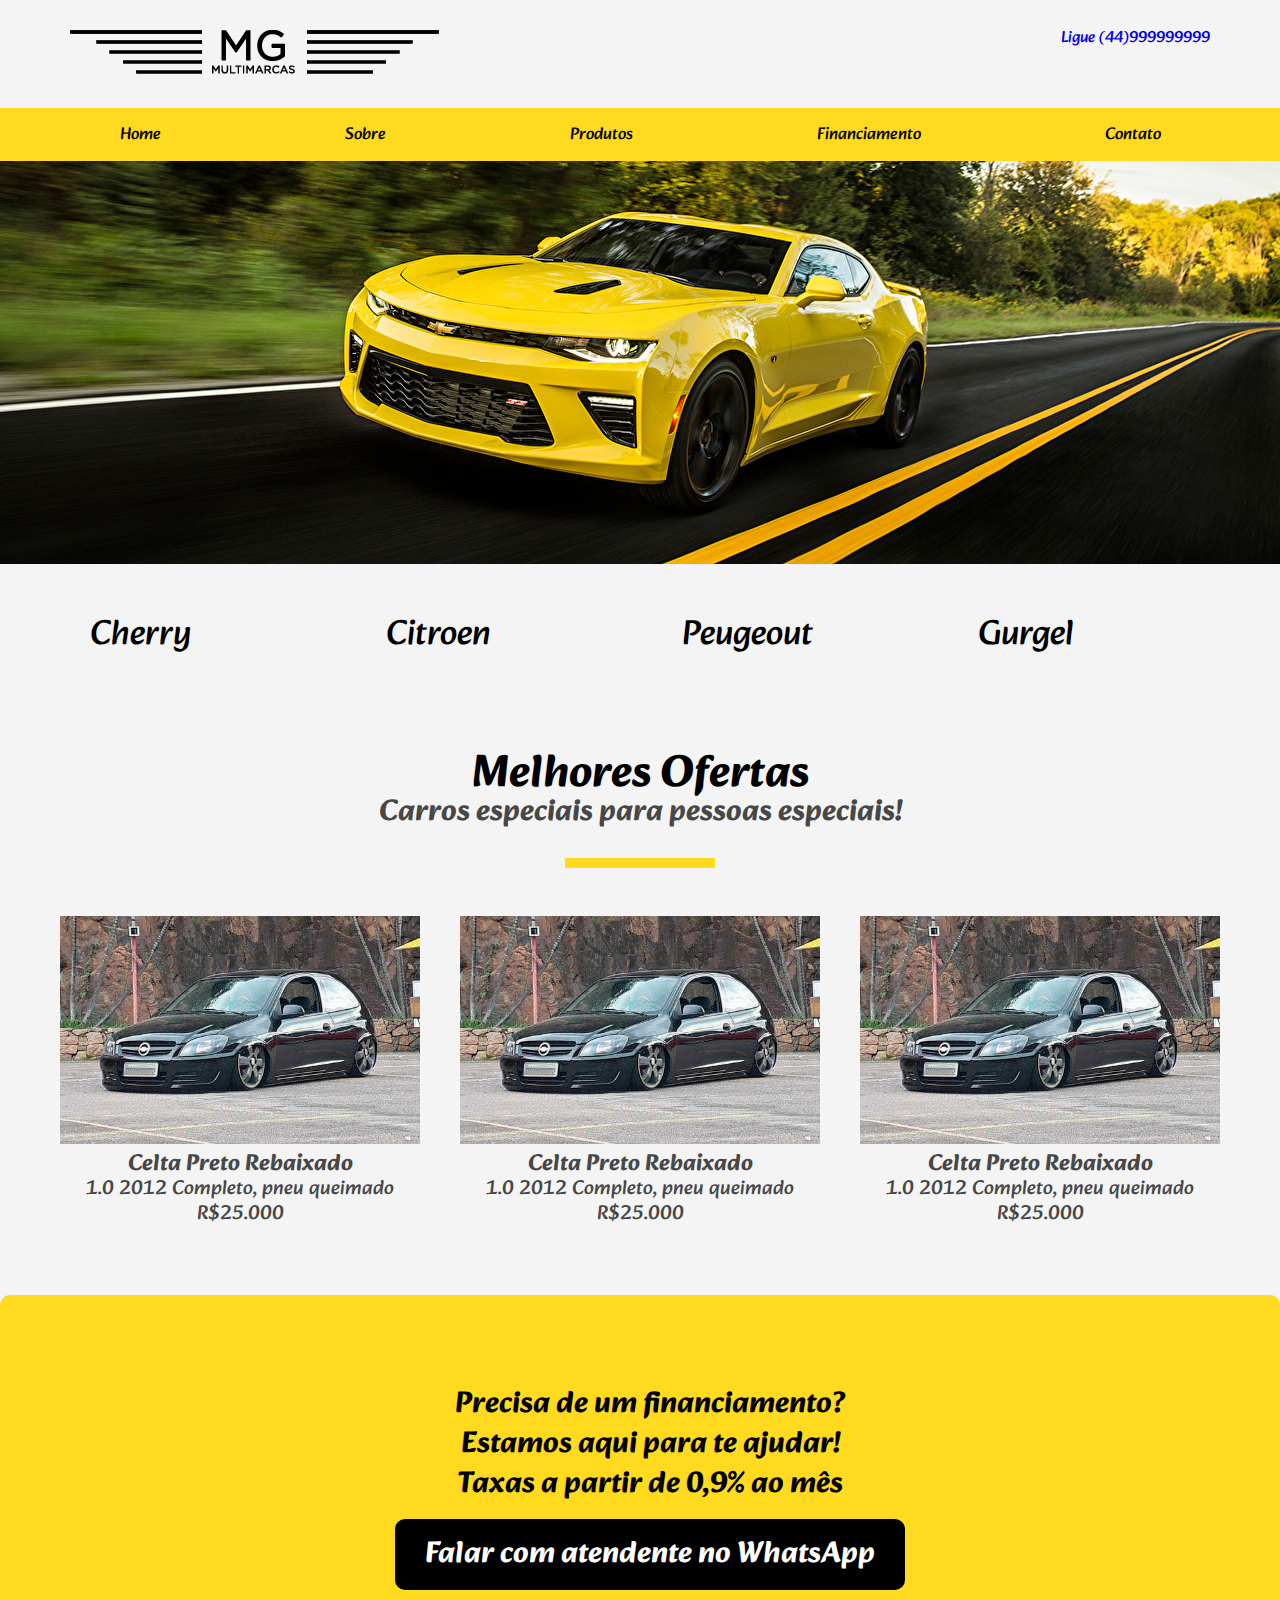
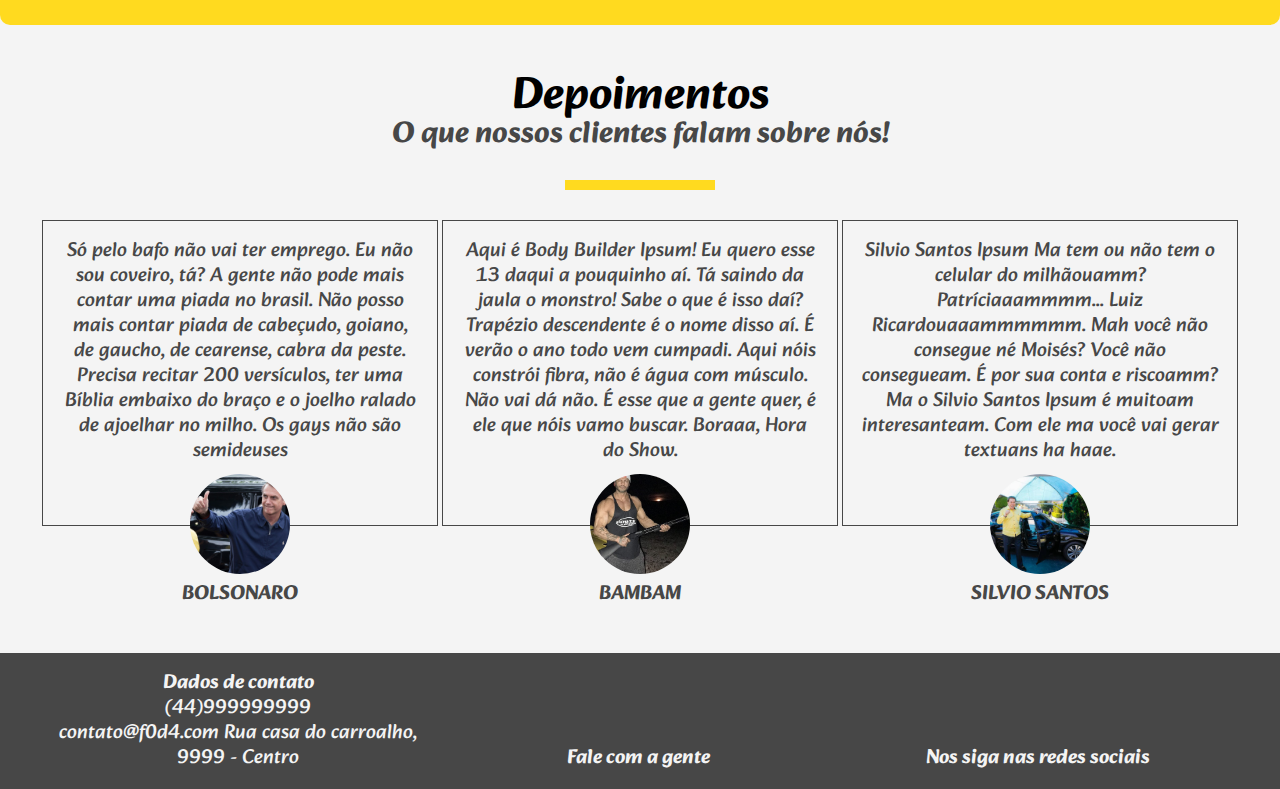
<file: index.html>
<!DOCTYPE html>
<html lang="pt-br">
<head>
    <meta charset="UTF-8">
    <meta http-equiv="X-UA-Compatible" content="IE=edge">
    <meta name="viewport" content="width=device-width, initial-scale=1.0">
    <title>MG Multimarcas</title>
    <link rel="stylesheet" href="css/reset.css">
    <link rel="stylesheet" href="css/style.css">
</head>
<body>
    <header> 
        <section>
            <div id="header">
                <div id="logotipo">
                    <img src="img/logotipo.png" alt="logotipo MG Multimarcas">
                </div>   
                <div class="contato">
                    <a href="#">Ligue (44)999999999</a>
                </div>
            </div>
        </section>
        <nav class="menu">
            <ul>
                <!-- li*5>a -->
                <li><a href="index.html">Home</a></li>
                <li><a href="sobre.html">Sobre</a></li>
                <li><a href="produtos.html">Produtos</a></li>
                <li><a href="#financiamento">Financiamento</a></li>
                <li><a href="contato.html">Contato</a></li>
            </ul>
        </nav> 
    </header>
    <div id="main">
        <div class="banner">
            <img src="img/banner.jpg" alt="banner MG Multimarcas">
    </div>  
    <section>
        <div class="marcas">
            <ul>
                <li>Cherry</li>
                <li>Citroen</li>
                <li>Peugeout</li>
                <li>Gurgel</li>
            </ul>
        </div>
        <div class="produtos">
            <div class="titulo"> 
                Melhores Ofertas
            </div>
            <div class="subtitulo">
                Carros especiais para pessoas especiais!
            </div>
            <div class="sublinhado">

            </div>

            <div class="item">
                <img src="img/item.jpg" alt="">
                <div class="title">Celta Preto Rebaixado</div>
                <div class="desc">1.0 2012 Completo, pneu queimado</div>
                <div class="valor">R$25.000</div>
            </div>
           
                <div class="item">
                    <img src="img/item.jpg" alt="">
                    <div class="title">Celta Preto Rebaixado</div>
                    <div class="desc">1.0 2012 Completo, pneu queimado</div>
                    <div class="valor">R$25.000</div>
                </div>
              
                    <div class="item">
                        <img src="img/item.jpg" alt="">
                        <div class="title">Celta Preto Rebaixado</div>
                        <div class="desc">1.0 2012 Completo, pneu queimado</div>
                        <div class="valor">R$25.000</div>
               </div> 
        </div>
    </section>
    <div id="financiamento" class="financiamento">
        <section>
            <p>
               <br>
                Precisa de um financiamento? <br>
                Estamos aqui para te ajudar! <br>
                Taxas a partir de 0,9% ao mês <br>
            </p>
            <div class="botao">
                <a href="https://wa.me/5544998115763?text=Olá, gostaria de fazer uma simulação, pode me ajudar?">
                    Falar com atendente no WhatsApp</a> <br>
            </div>        
                </section>
            </div>
    <div class="depoimentos"> 
            <section>
                <div class="titulo"> 
                    Depoimentos
                </div>    
                <div class="subtitulo">
                O que nossos clientes falam sobre nós!
                </div>
                <div class="sublinhado"></div>
                
                <div class="item">
                    <p>Só pelo bafo não vai ter emprego. Eu não sou coveiro, tá? A gente não pode mais contar uma piada no brasil. Não posso mais contar piada de cabeçudo, goiano, de gaucho, de cearense, cabra da peste. Precisa recitar 200 versículos, ter uma Bíblia embaixo do braço e o joelho ralado de ajoelhar no milho. Os gays não são semideuses</p>
                    <div class="cliente">
                      <img src="img/cliente.jpg">
                      <div class="nome">
                        Bolsonaro
                      </div>
                    </div>
                </div>
               
                <div class="item">
                    <p>Aqui é Body Builder Ipsum! Eu quero esse 13 daqui a pouquinho aí. Tá saindo da jaula o monstro! Sabe o que é isso daí? Trapézio descendente é o nome disso aí. É verão o ano todo vem cumpadi. Aqui nóis constrói fibra, não é água com músculo. Não vai dá não. É esse que a gente quer, é ele que nóis vamo buscar. Boraaa, Hora do Show.</p>
                    <div class="cliente">
                      <img src="img/cliente2.jpg">
                      <div class="nome">
                        Bambam
                      </div>
                    </div>
                </div>
              
                <div class="item">
                    <p>Silvio Santos Ipsum Ma tem ou não tem o celular do milhãouamm? Patríciaaammmm... Luiz Ricardouaaammmmmm. Mah você não consegue né Moisés? Você não consegueam. É por sua conta e riscoamm? Ma o Silvio Santos Ipsum é muitoam interesanteam. Com ele ma você vai gerar textuans ha haae.</p> 
                    <div class="cliente">
                      <img src="img/cliente3.jpg">
                      <div class="nome">
                        Silvio Santos
                      </div>
                    </div>
                </div>
            
            </section>    
        </div>
    </div>
    
    <footer>
    <section>
        <div class="item">
            <h3>Dados de contato</h3>
            <p>
                (44)999999999 <br>
                contato@f0d4.com
                Rua casa do carroalho, 9999 - Centro <br>
            </p>
        </div>
      
        <div class="item">
            <h3>
            Fale com a gente
            </h3>
            <form>

            </form>
        </div>
       
        <div class="item">
            <h3>Nos siga nas redes sociais</h3>
        </div>
    </section>
    </footer>
</body>
</html>
</file>
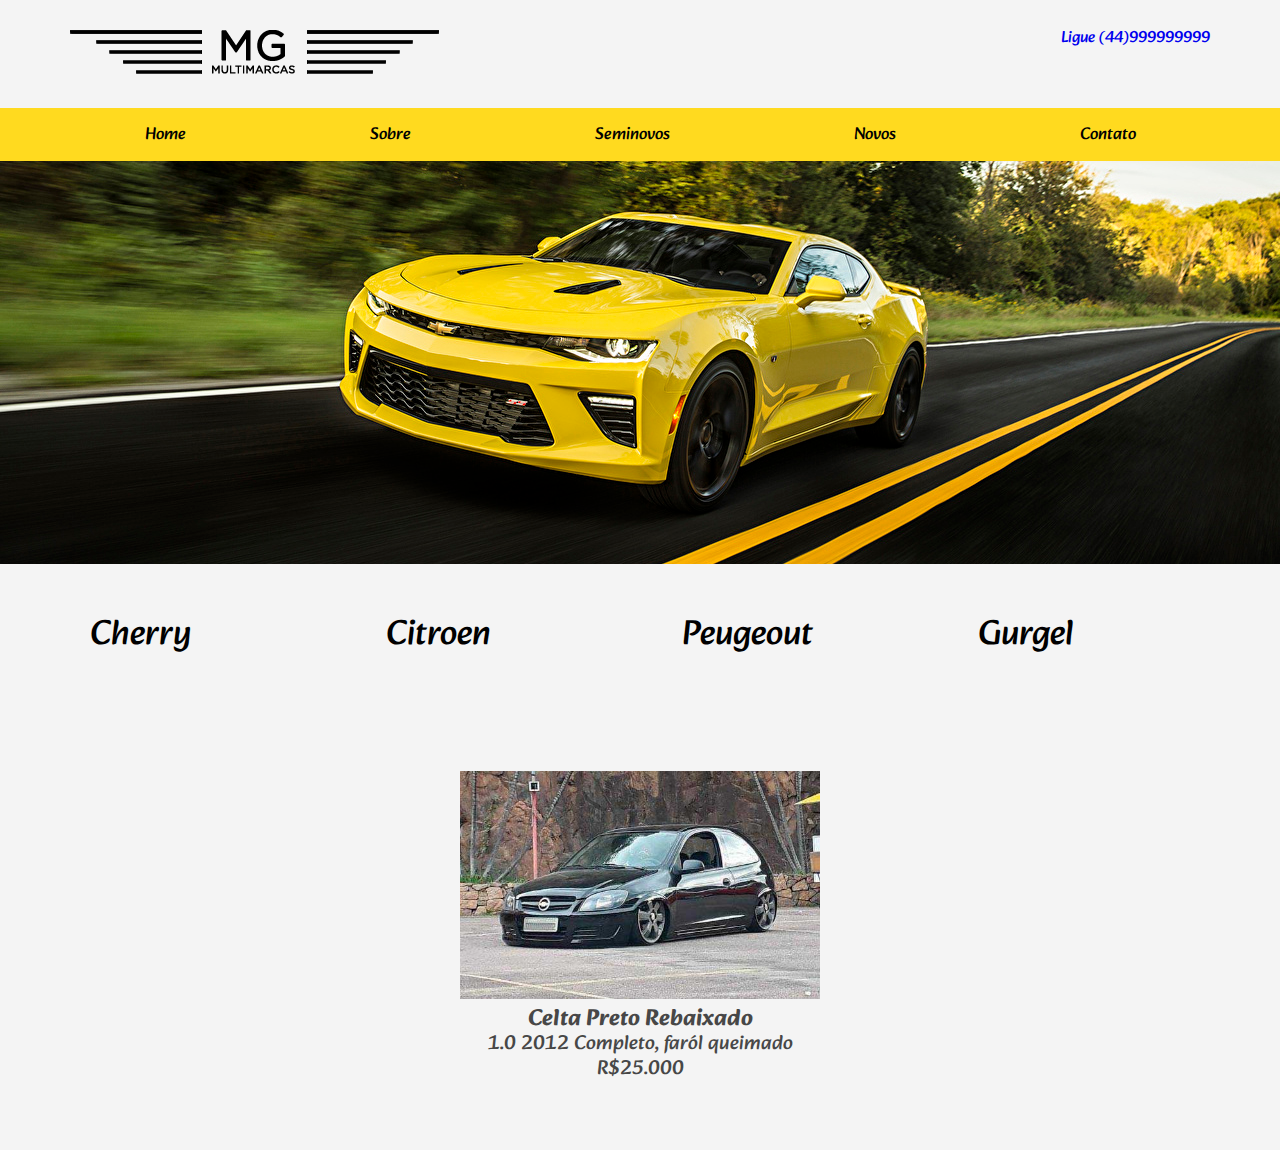
<file: contato.html>
<!DOCTYPE html>
<html lang="pt-br">
<head>
    <meta charset="UTF-8">
    <meta http-equiv="X-UA-Compatible" content="IE=edge">
    <meta name="viewport" content="width=device-width, initial-scale=1.0">
    <title>MG Multimarcas</title>
    <link rel="stylesheet" href="css/reset.css">
    <link rel="stylesheet" href="css/style.css">
</head>
<body>
    <header> 
        <section>
            <div id="header">
                <div id="logotipo">
                    <img src="img/logotipo.png" alt="logotipo MG Multimarcas">
                </div>   
                <div class="contato">
                    <a href="#">Ligue (44)999999999</a>
                </div>
            </div>
        </section>
        <nav class="menu">
            <ul>
                <!-- li*5>a -->
                <li><a href="index.html">Home</a></li>
                <li><a href="sobre.html">Sobre</a></li>
                <li><a href="seminovos.html">Seminovos</a></li>
                <li><a href="novos.html">Novos</a></li>
                <li><a href="contato.html">Contato</a></li>
            </ul>
        </nav> 
    </header>
    <div id="main">
        <div class="banner">
            <img src="img/banner.jpg" alt="banner MG Multimarcas">
    </div>  
    <section>
        <div class="marcas">
            <ul>
                <li>Cherry</li>
                <li>Citroen</li>
                <li>Peugeout</li>
                <li>Gurgel</li>
            </ul>
        </div>
        <div class="produtos">
            <div class="item">
                <img src="img/item.jpg" alt="">
                <div class="title">Celta Preto Rebaixado</div>
                <div class="desc">1.0 2012 Completo, faról queimado</div>
                <div class="valor">R$25.000</div>
            </div>
        </div>
    </section>
</body>
</html>
</file>
<file: css/style.css>
@import url('https://fonts.googleapis.com/css2?family=Alkatra:wght@700&display=swap');

body{
    background-color: #f4f4f4;
    font-family: 'Alkatra', sans-serif;

}

section{
    width: 1200px;
    margin: 50px;
    margin: 0 auto;
}

#header{
    padding: 30px;

}

#header div{
    display: inline-block;

}

#header .contato{
    float: right;

}

nav.menu{
    background-color: #ffda1f;
    text-align: center;

}   

nav.menu ul li{
    display: inline-block;
    padding: 18px 90px;
    font-size: 17px;

}

nav.menu ul li a{
    color: #000;

}

a{
    text-decoration: none;

}

.banner img{
    width: 100%;

}


.marcas ul li {
    display: inline-block;
    font-size: 35px;
    width: 16%;
    padding: 50px;

}

.item {
    display: inline-block;
    width: 30%;
    padding: 1.5%;
    font-size: 20px;
    text-align: center;
    line-height: 25px;
    color: #474747

}

.item img {
    width: 100%;
    text-align: center

}

.item .title {
    font-size: 23px;
    font-weight: bold;
}

.financiamento {
    background: #ffda1f;
    text-align: center;
    font-size: 30px;
    font-weight: bold;
    padding: 50px;
    line-height: 40px;
    border-radius: 10px

}

.botao a {
    background: black;
    color: white;
    padding: 10px 30px;
    border-radius: 10px;

}

.botao {
    margin-top: 30px;
    
}

.produtos, .depoimentos {
    text-align: center;
    margin: 50px 0px;

}

.titulo {
    font-size: 45px;
    font-weight: bold;

}

.subtitulo {
    font-size: 30px;
    font-weight: bold;
    color: #474747;
    margin-bottom: 30px;

}

.sublinhado {
    width: 150px;
    background: #ffda1f;
    height: 10px;
    margin: 0 auto;
    margin-top: 10px;
    margin-bottom: 30px;

}

a:hover {
    transition: 0.3s;
    opacity: 0.8;

}

footer {
    background: #474747

}

footer .item {
    color: #f4f4f4;

}

.depoimentos .item {
    border: 1px solid #474747;
    width: calc(30% - 2px);

}

.depoimentos img {
    width: 100px;
    border-radius: 50px;

}

.depoimentos .cliente {
    margin-bottom: -100px;
    padding-top: 10px;

}

.depoimentos .cliente .nome{
    font-weight: bold;
    text-transform: uppercase;

}
</file>
